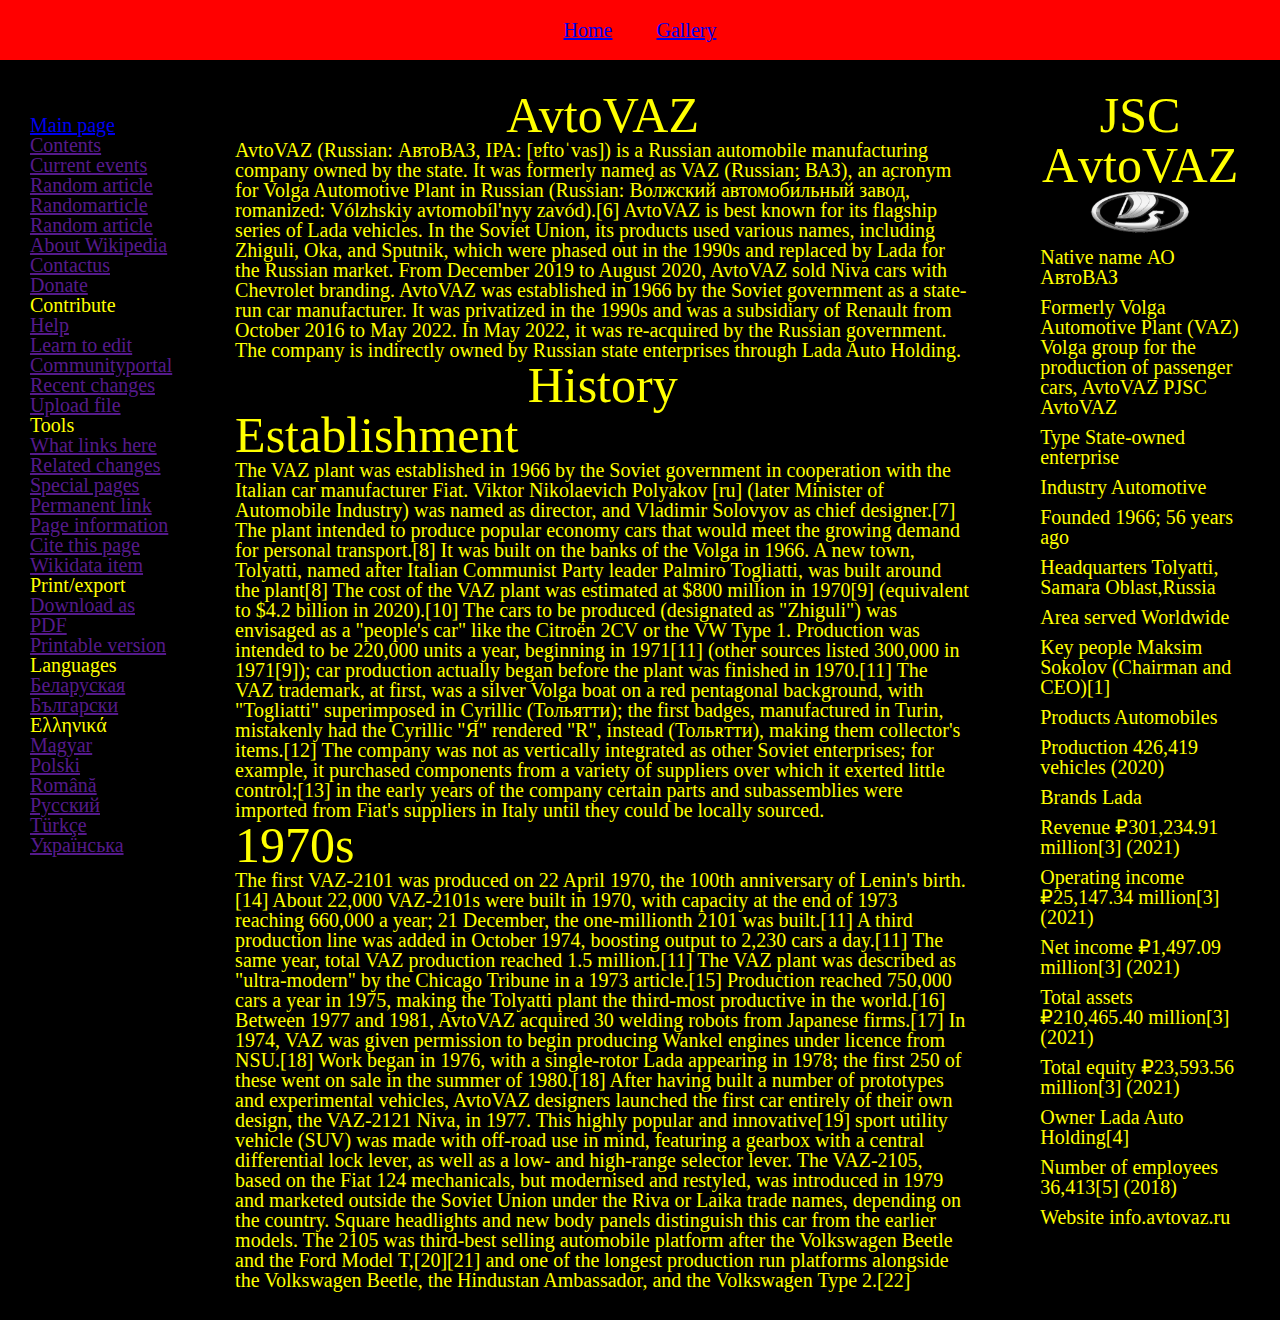
<file: index.html>
<!DOCTYPE html>
<html lang="en">

<head>
    <meta charset="UTF-8">
    <link rel="stylesheet" href="h_w_6/css/style.css">
    <title>Home</title>
</head>

<body>
    <div>
        <ul class="nav">
            <li><a href="index.html">Home</a></li>
            <li><a href="gallery.html">Gallery</a></li>
        </ul>
        <div>
            <div class="content-2">
                <div class="table t-c">
                    <ul>
                        <li><a href=" ">Main page</a></li>
                        <li><a href=""> Contents</a></li>
                        <li><a href="">Current events</a></li>
                        <li> <a href=""> Random article</a></li>
                        <li> <a href="">Randomarticle</a></li>
                        <li><a href="">Random article</a></li>
                        <li><a href="">About Wikipedia</a></li>
                        <li><a href="">Contactus</a></li>
                        <li><a href=""> Donate</a></li>
                        <li>Contribute</li>
                        <li><a href="">Help</a></li>
                        <li><a href=""> Learn to edit</a></li>
                        <li> <a href="">Communityportal</a></li>
                        <li><a href=""> Recent changes</a></li>
                        <li><a href="">Upload file</a></li>
                        <li>Tools</li>
                        <li><a href="">What links here</a></li>
                        <li><a href="">Related changes</a></li>
                        <li><a href="">Special pages</a>
                            <a href="">Permanent link</a>
                        </li>
                        <li><a href="">Page information</a></li>
                        <li><a href="">Cite this page</a></li>
                        <li><a href="">Wikidata item</a></li>
                        <li>Print/export</li>
                        <li><a href="">Download as PDF</a></li>
                        <li><a href="">Printable version</a></li>
                        <li>Languages</li>
                        <li><a href="">Беларуская</a></li>
                        <li><a href="">Български</a></li>
                        <li><a href=""></a>Ελληνικά</li>
                        <li><a href="">Magyar</a></li>
                        <li><a href="">Polski</a></li>
                        <li><a href="">Română</a></li>
                        <li><a href="">Русский</a></li>
                        <li><a href="">Türkçe</a></li>
                        <li><a href="">Українська</a></li>
                    </ul>
                </div>
                <div class="table t-c">
                    <div>
                        <h1 class="h-1">AvtoVAZ</h1>
                    </div>
                    <div>
                        <p>
                            AvtoVAZ (Russian: АвтоВАЗ, IPA: [ɐftoˈvas]) is a Russian automobile manufacturing company
                            owned by the state. It was formerly named as VAZ (Russian: ВАЗ), an acronym for Volga
                            Automotive Plant in Russian (Russian: Во́лжский автомоби́льный заво́д, romanized: Vólzhskiy
                            avtomobíl'nyy zavód).[6] AvtoVAZ is best known for its flagship series of Lada vehicles. In
                            the Soviet Union, its products used various names, including Zhiguli, Oka, and Sputnik,
                            which were phased out in the 1990s and replaced by Lada for the Russian market. From
                            December 2019 to August 2020, AvtoVAZ sold Niva cars with Chevrolet branding.

                            AvtoVAZ was established in 1966 by the Soviet government as a state-run car manufacturer. It
                            was privatized in the 1990s and was a subsidiary of Renault from October 2016 to May 2022.
                            In May 2022, it was re-acquired by the Russian government. The company is indirectly owned
                            by Russian state enterprises through Lada Auto Holding.
                        </p>
                        <div>
                            <h2 class="h-1">History</h2>
                        </div>
                        <div>
                            <h3 class="big-h">Establishment</h3>
                        </div>
                        <div>
                            <p>
                                The VAZ plant was established in 1966 by the Soviet government in cooperation with the
                                Italian car manufacturer Fiat. Viktor Nikolaevich Polyakov [ru] (later Minister of
                                Automobile Industry) was named as director, and Vladimir Solovyov as chief designer.[7]
                                The plant intended to produce popular economy cars that would meet the growing demand
                                for personal transport.[8] It was built on the banks of the Volga in 1966. A new town,
                                Tolyatti, named after Italian Communist Party leader Palmiro Togliatti, was built around
                                the plant[8] The cost of the VAZ plant was estimated at $800 million in 1970[9]
                                (equivalent to $4.2 billion in 2020).[10]

                                The cars to be produced (designated as "Zhiguli") was envisaged as a "people's car" like
                                the Citroën 2CV or the VW Type 1. Production was intended to be 220,000 units a year,
                                beginning in 1971[11] (other sources listed 300,000 in 1971[9]); car production actually
                                began before the plant was finished in 1970.[11] The VAZ trademark, at first, was a
                                silver Volga boat on a red pentagonal background, with "Togliatti" superimposed in
                                Cyrillic (Тольятти); the first badges, manufactured in Turin, mistakenly had the
                                Cyrillic "Я" rendered "R", instead (Тольʀтти), making them collector's items.[12]

                                The company was not as vertically integrated as other Soviet enterprises; for example,
                                it purchased components from a variety of suppliers over which it exerted little
                                control;[13] in the early years of the company certain parts and subassemblies were
                                imported from Fiat's suppliers in Italy until they could be locally sourced.
                            </p>
                        </div>
                        <div>
                            <h3 class="big-h">
                                1970s
                            </h3>
                            <div>
                                <p>
                                    The first VAZ-2101 was produced on 22 April 1970, the 100th anniversary of Lenin's
                                    birth.[14] About 22,000 VAZ-2101s were built in 1970, with capacity at the end of
                                    1973 reaching 660,000 a year; 21 December, the one-millionth 2101 was built.[11] A
                                    third production line was added in October 1974, boosting output to 2,230 cars a
                                    day.[11] The same year, total VAZ production reached 1.5 million.[11]
                                    The VAZ plant was described as "ultra-modern" by the Chicago Tribune in a 1973
                                    article.[15] Production reached 750,000 cars a year in 1975, making the Tolyatti
                                    plant the third-most productive in the world.[16] Between 1977 and 1981, AvtoVAZ
                                    acquired 30 welding robots from Japanese firms.[17]
                                    In 1974, VAZ was given permission to begin producing Wankel engines under licence
                                    from NSU.[18] Work began in 1976, with a single-rotor Lada appearing in 1978; the
                                    first 250 of these went on sale in the summer of 1980.[18]

                                    After having built a number of prototypes and experimental vehicles, AvtoVAZ
                                    designers launched the first car entirely of their own design, the VAZ-2121 Niva, in
                                    1977. This highly popular and innovative[19] sport utility vehicle (SUV) was made
                                    with off-road use in mind, featuring a gearbox with a central differential lock
                                    lever, as well as a low- and high-range selector lever.

                                    The VAZ-2105, based on the Fiat 124 mechanicals, but modernised and restyled, was
                                    introduced in 1979 and marketed outside the Soviet Union under the Riva or Laika
                                    trade names, depending on the country. Square headlights and new body panels
                                    distinguish this car from the earlier models. The 2105 was third-best selling
                                    automobile platform after the Volkswagen Beetle and the Ford Model T,[20][21] and
                                    one of the longest production run platforms alongside the Volkswagen Beetle, the
                                    Hindustan Ambassador, and the Volkswagen Type 2.[22]
                                </p>
                            </div>
                        </div>
                    </div>
                </div>
                <div class="table t-c">
                    <div>
                        <h2 class="h-1">JSC АvtoVAZ</h2>
                    </div>
                    <div>
                        <p style="text-align: center;">
                            <img class="mini_logo" src="h_w_6/image/Lada_company_logo.png" alt="">
                        </p>
                        <ul>
                            <li class="zal">Native name АО АвтоВАЗ</li>
                            <li class="zal">Formerly
                                Volga Automotive Plant (VAZ)
                                Volga group for the production of passenger cars, AvtoVAZ
                                PJSC AvtoVAZ</li>
                            <li class="zal">Type State-owned enterprise</li>
                            <li class="zal">Industry Automotive</li>
                            <li class="zal">Founded 1966; 56 years ago</li>
                            <li class="zal">Headquarters Tolyatti, Samara Oblast,Russia</li>
                            <li class="zal">Area served Worldwide</li>
                            <li class="zal">Key people Maksim Sokolov (Chairman and CEO)[1]</li>
                            <li class="zal">Products Automobiles</li>
                            <li class="zal">Production 426,419 vehicles (2020)</li>
                            <li class="zal">Brands Lada</li>
                            <li class="zal">Revenue ₽301,234.91 million[3] (2021)</li>
                            <li class="zal">Operating income ₽25,147.34 million[3] (2021)</li>
                            <li class="zal">Net income ₽1,497.09 million[3] (2021)</li>
                            <li class="zal">Total assets ₽210,465.40 million[3] (2021)</li>
                            <li class="zal">Total equity ₽23,593.56 million[3] (2021)</li>
                            <li class="zal">Owner Lada Auto Holding[4]</li>
                            <li class="zal">Number of employees 36,413[5] (2018)</li>
                            <li class="zal">Website info.avtovaz.ru</li>
                        </ul>
                    </div>
                </div>
            </div>
        </div>
    </div>
</body>

</html>
</file>
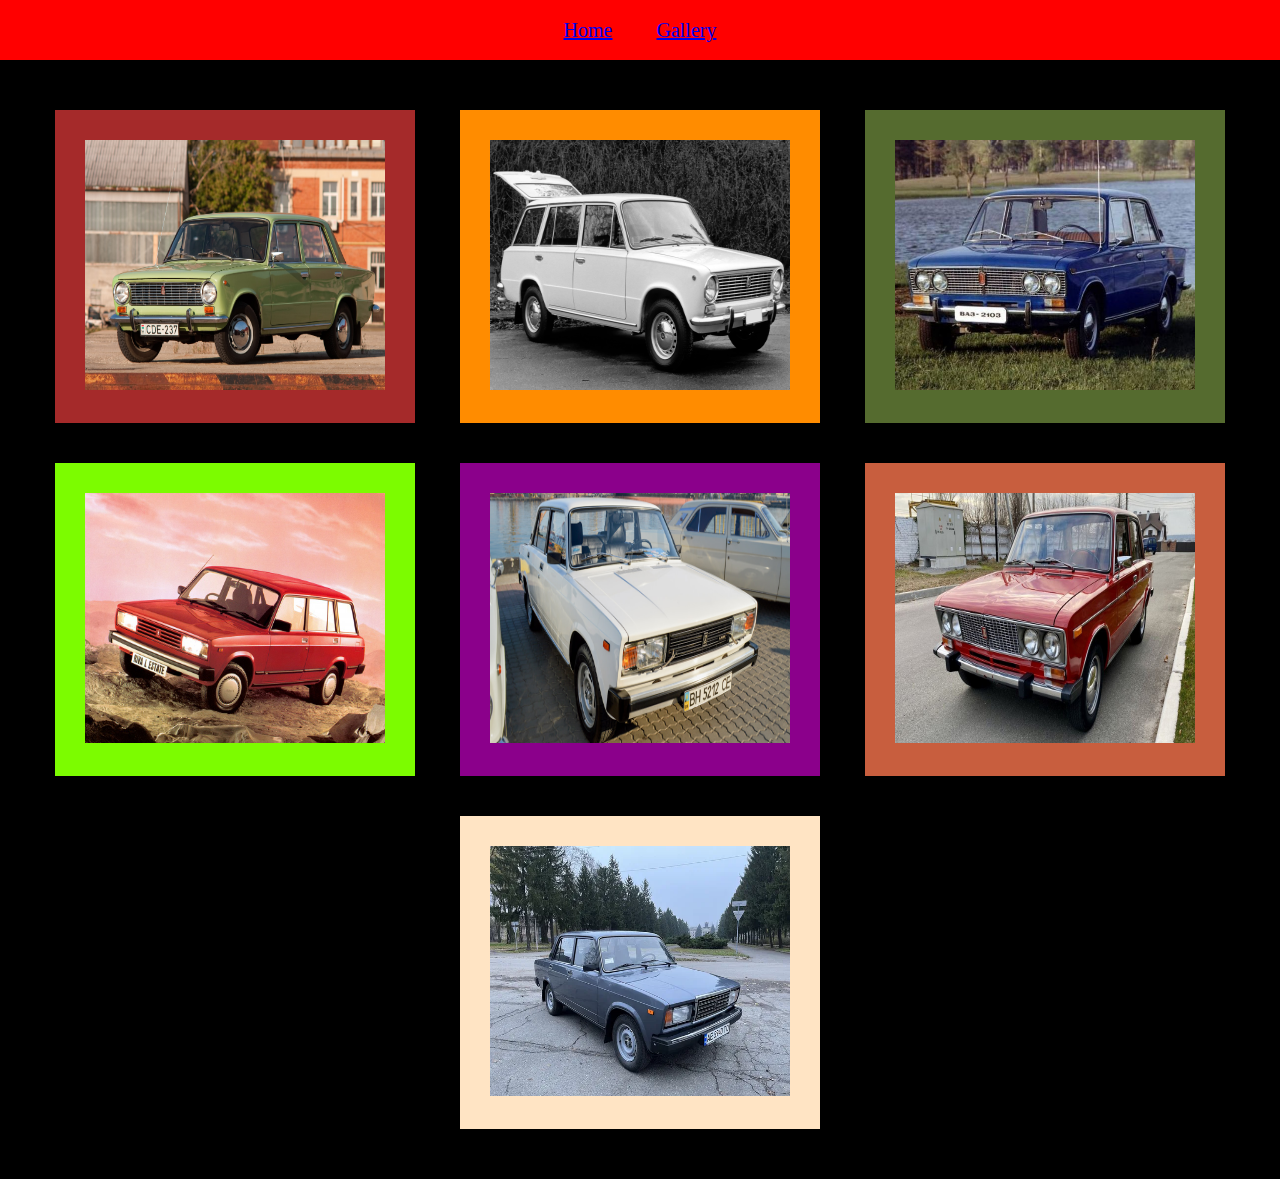
<file: gallery.html>
<!DOCTYPE html>
<html lang="en">

<head>
    <meta charset="UTF-8">
    <link rel="stylesheet" href="h_w_6/css/style.css">
    <title>vazlada</title>
</head>

<body>
    <div>
        <ul class="nav">
            <li><a href="index.html">Home</a></li>
            <li><a href="gallery.html">Gallery</a></li>
        </ul>
        <div class="content">
            <div class="block block-1"><img class="i-w" src="h_w_6/image/2101.jfif" alt="vaz2101"></div>
            <div class="block block-2"><img class="i-w" src="h_w_6/image/2102.jpg" alt="vaz2102"></div>
            <div class="block block-3"><img class="i-w" src="h_w_6/image/2103.jpg" alt="vaz2103"></div>
            <div class="block block-4"><img class="i-w" src="h_w_6/image/2104.jpg" alt="vaz2104"></div>
            <div class="block block-5"><img class="i-w" src="h_w_6/image/2105.jpg" alt="vaz2105"></div>
            <div class="block block-6"><img class="i-w" src="h_w_6/image/2106.jpg" alt="vaz2106"></div>
            <div class="block block-7"><img class="i-w" src="h_w_6/image/2107.webp" alt="vaz2107"></div>
        </div>
    </div>
</body>

</html>
</file>
<file: h_w_6/css/style.css>
html,
body,
div,
span,
applet,
object,
iframe,
h1,
h2,
h3,
h4,
h5,
h6,
p,
blockquote,
pre,
a,
abbr,
acronym,
address,
big,
cite,
code,
del,
dfn,
em,
img,
ins,
kbd,
q,
s,
samp,
small,
strike,
strong,
sub,
sup,
tt,
var,
b,
u,
i,
center,
dl,
dt,
dd,
ol,
ul,
li,
fieldset,
form,
label,
legend,
table,
caption,
tbody,
tfoot,
thead,
tr,
th,
td,
article,
aside,
canvas,
details,
embed,
figure,
figcaption,
footer,
header,
hgroup,
menu,
nav,
output,
ruby,
section,
summary,
time,
mark,
audio,
video {
    margin: 0;
    padding: 0;
    border: 0;
    font-size: 100%;
    font: inherit;
    vertical-align: baseline;
}

article,
aside,
details,
figcaption,
figure,
footer,
header,
hgroup,
menu,
nav,
section {
    display: block;
}

body {
    line-height: 1;
}

ol,
ul {
    list-style: none;
}

blockquote,
q {
    quotes: none;
}
blockquote:before,
blockquote:after,
q:before,
q:after {
    content: '';
    content: none;
}

table {
    border-collapse: collapse;
    border-spacing: 0;
}
.nav {
    background-color: rgb(255, 0, 0);
    list-style-type: none;
    text-align: center;
    margin: 0;
    padding: 0;
}

.nav li {
    display: inline-block;
    font-size: 20px;
    padding: 20px;
}
.content {
    background-color: rgb(0, 0, 0);
    color: yellow;
    font-size: 20px;
    list-style-type: none;
    margin: 0 auto;
    padding: 30px;
    min-height: 700px;
    text-align: center;
}
.block {

    width: 300px;
    margin: 20px;
    padding: 30px;
    display: inline-block;
    text-align: center;
}
.i-w {
    width: 300px;
    height: 250px;
}

.block-1 {
    background-color: brown;
}

.block-2 {
    background-color: darkorange;
}

.block-3 {
    background-color: darkolivegreen;
}

.block-4 {
    background-color: lawngreen;
}

.block-5 {
    background-color: darkmagenta;
}

.block-6 {
    background-color: rgb(200, 94, 62);
}

.block-7 {
    background-color: bisque;
}

.h-1 {
    text-align: center;
    font-size: 50px;
}
.content-2 {
    background-color: rgb(0, 0, 0);
    color: yellow;
    font-size: 20px;
    list-style-type: none;
}

.table {
    margin: 20px;
    padding: 30px;
    display: table-cell;
}
.t-c{
    background-color: rgb(0, 0, 0);
}
.mini_logo{
 
    width: 100px;
}
.zal{
    margin: 10px;
}
.big-h{
    font-size: 50px;
}
</file>
